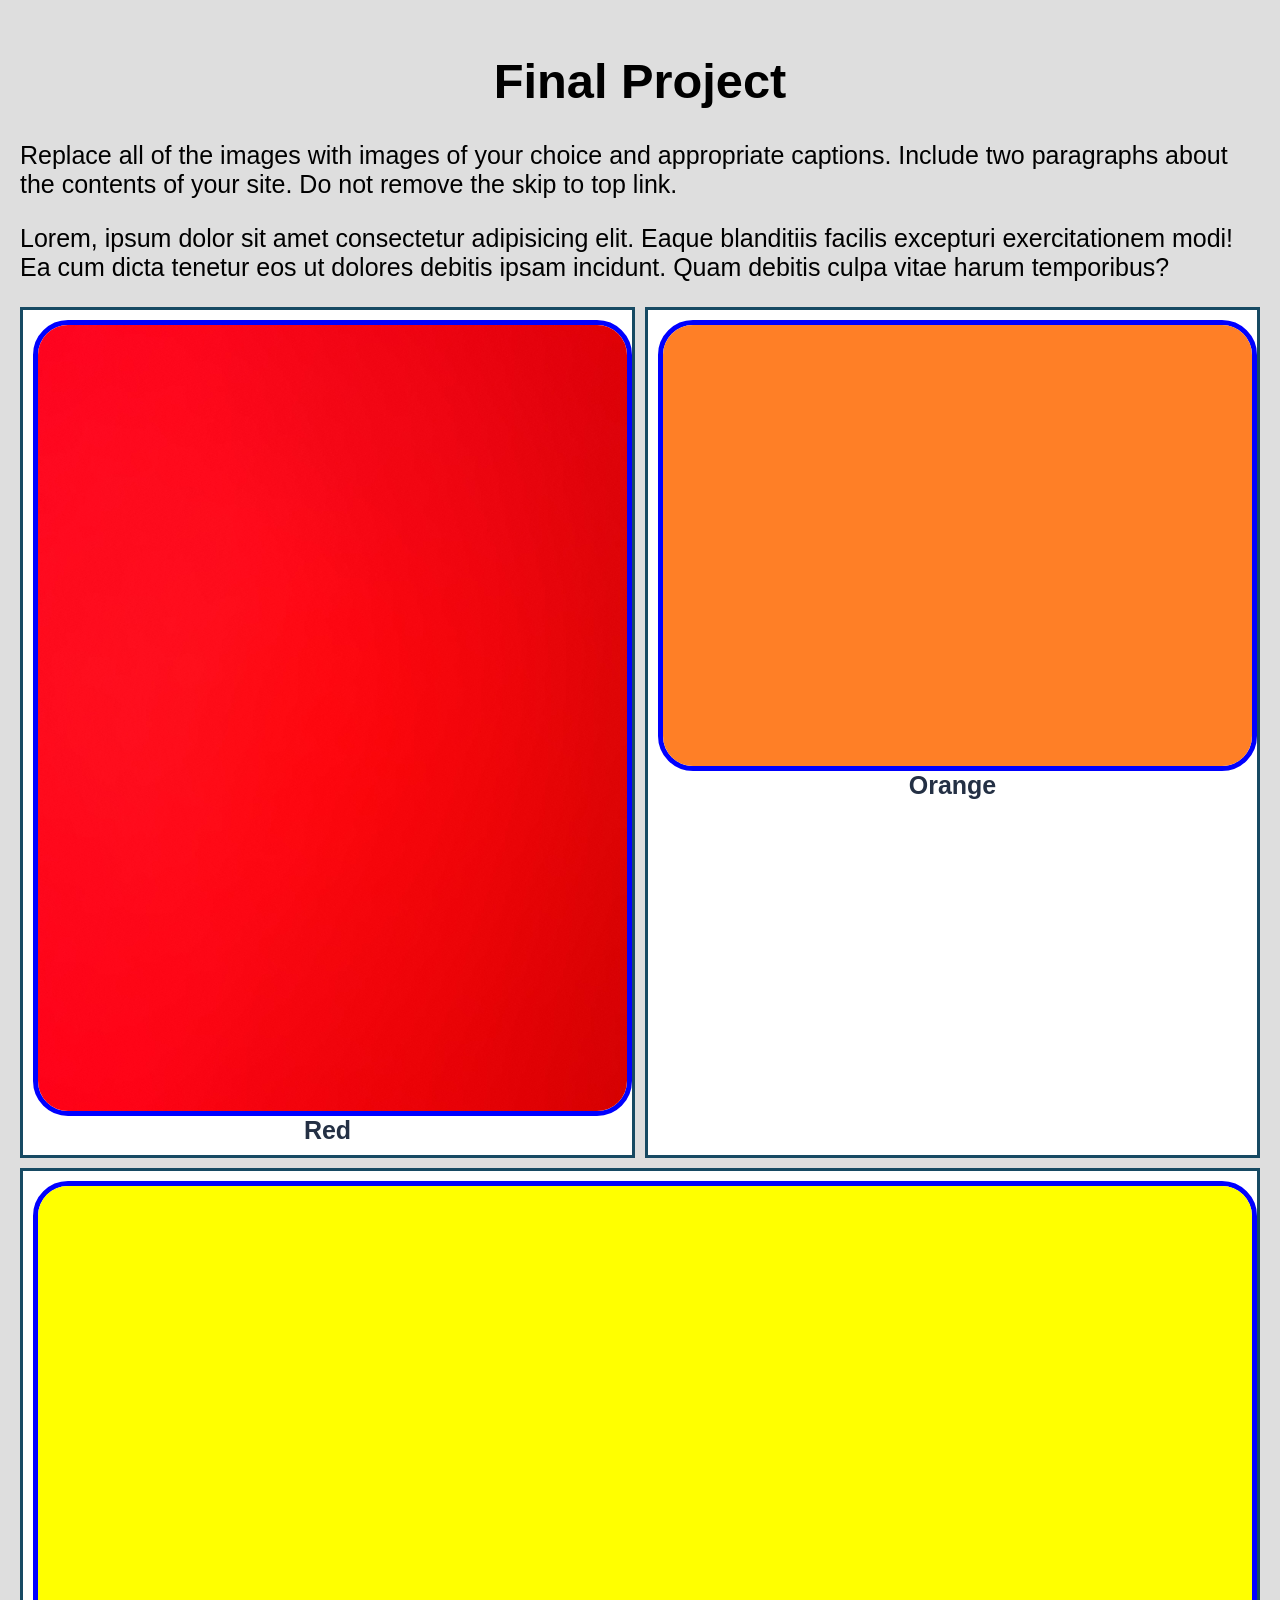
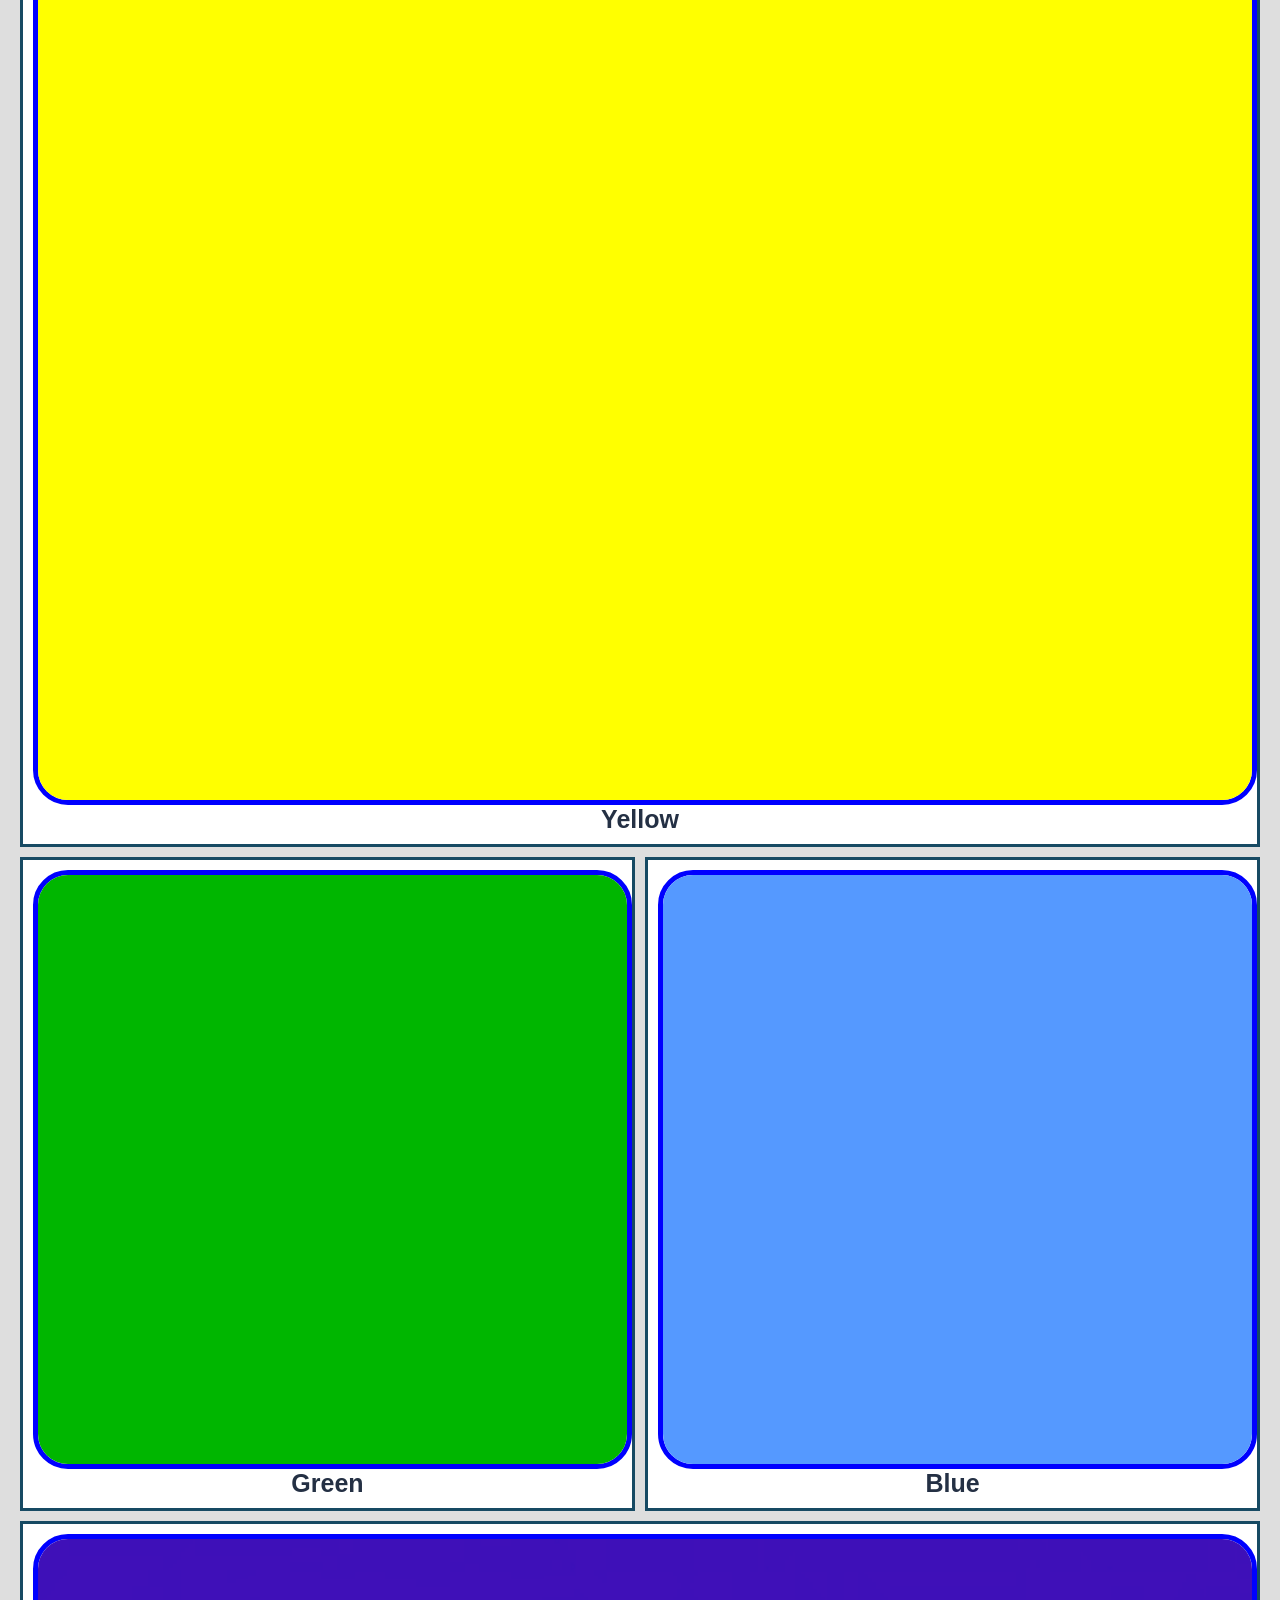
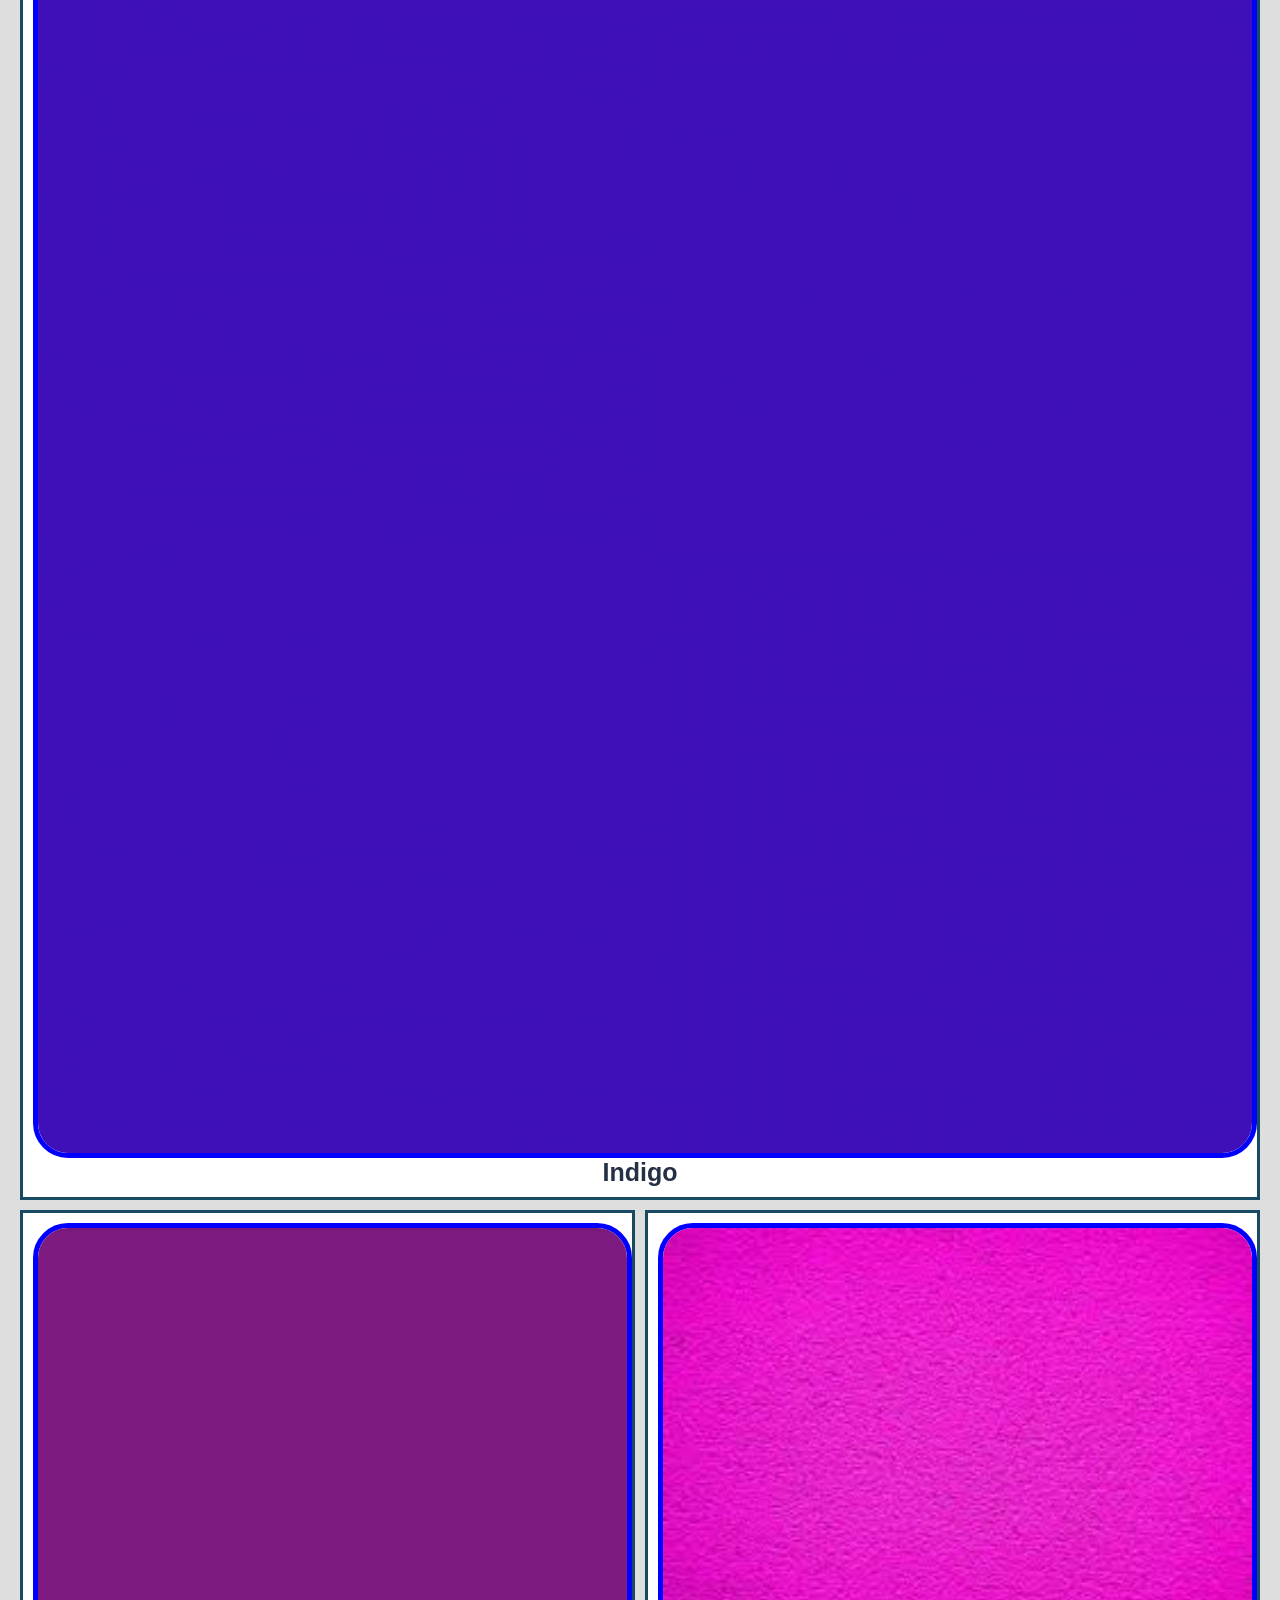
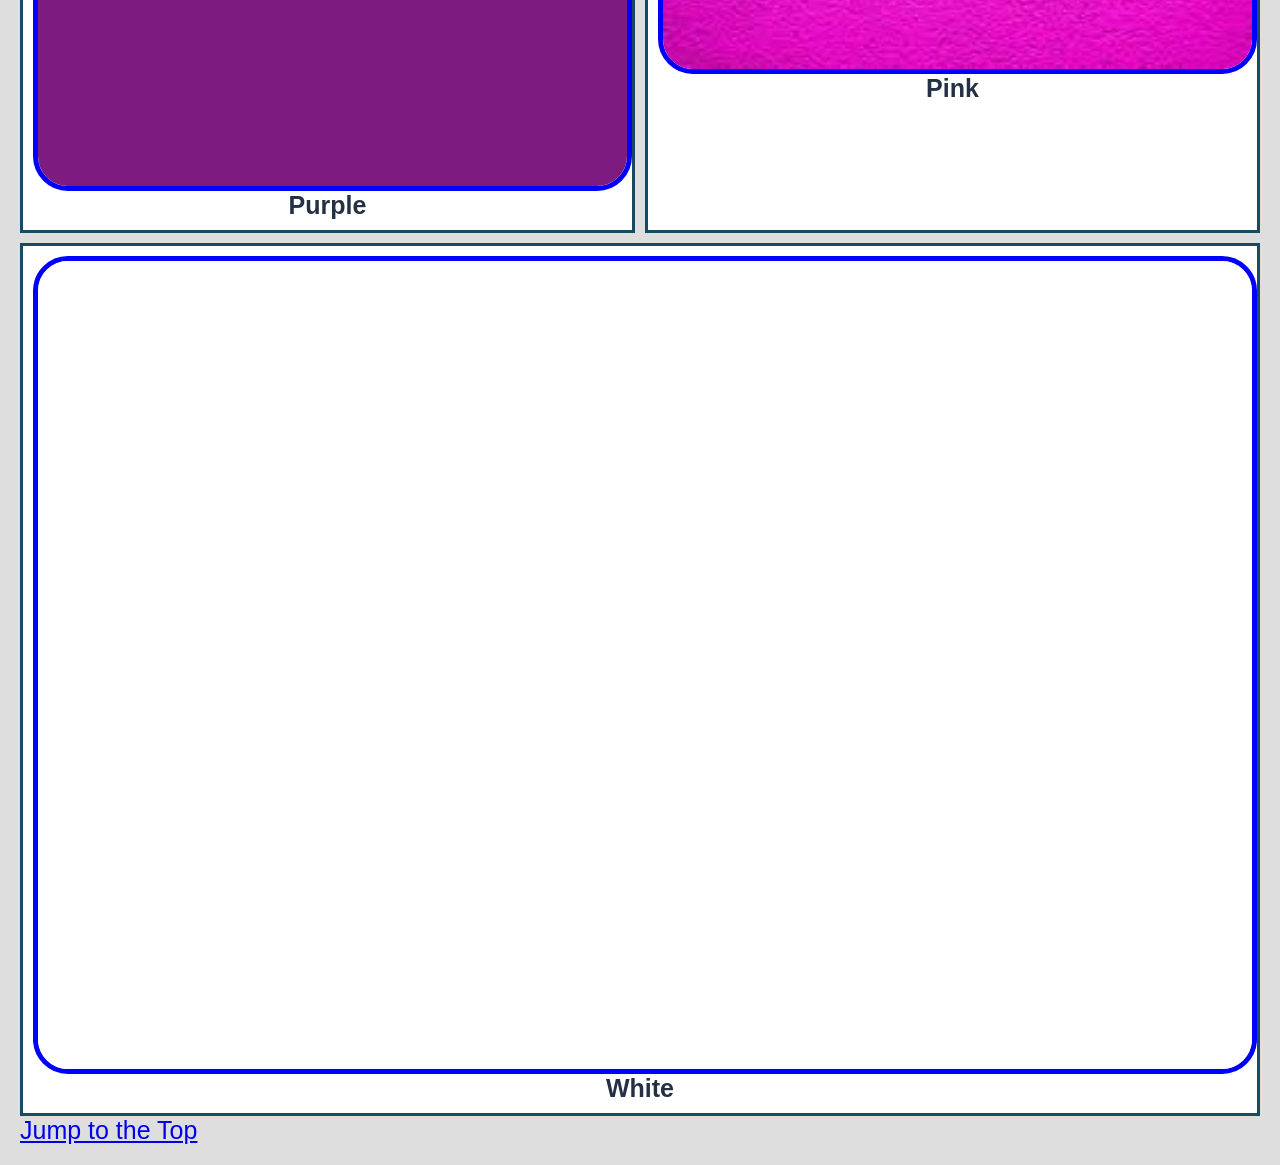
<file: finalProject/index.html>
<!DOCTYPE html>
<html lang="en">

<head>
  <meta charset="UTF-8">
  <meta http-equiv="X-UA-Compatible" content="IE=edge">
  <meta name="viewport" content="width=device-width, initial-scale=1.0">
  <title>Final Project</title>
  <link rel="stylesheet" href="css/style.css">
</head>

<body>
  <header>
    <h1 id="top">Final Project</h1>
  </header>

  <main>
    <p>Replace all of the images with images of your choice and appropriate captions. Include two paragraphs about the contents of your site.  Do not remove the skip to top link.</p>

    <p>Lorem, ipsum dolor sit amet consectetur adipisicing elit. Eaque blanditiis facilis excepturi exercitationem modi! Ea cum dicta tenetur eos ut dolores debitis ipsam incidunt. Quam debitis culpa vitae harum temporibus?</p>
    
    <div class = "grid">
        <figure>
        <img src="images/Red.jpeg" alt="Red" width="200">
        <figcaption>Red</figcaption>
        </figure>
        <figure>
        <img src="images/Orange.png" alt="Orange" width="200">
        <figcaption>Orange</figcaption>
        </figure>
        <figure>
        <img src="images/Yellow.png" alt="Yellow" width="200">
        <figcaption>Yellow</figcaption>
        </figure>
        <figure>
        <img src="images/Green.png" alt="Green" width="200">
        <figcaption>Green</figcaption>
        </figure>
        <figure>
        <img src="images/Blue.png" alt="Blue" width="200">
        <figcaption>Blue</figcaption>
        </figure>
        <figure>
        <img src="images/Indigo.jpeg" alt="Indigo" width="200">
        <figcaption>Indigo</figcaption>
        </figure>
        <figure>
        <img src="images/Purple.png" alt="Purple" width="200">
        <figcaption>Purple</figcaption>
        </figure>
        <figure>
        <img src="images/Pink.jpeg" alt="Pink" width="200">
        <figcaption>Pink</figcaption>
        </figure>
        <figure>
        <img src="images/White.png" alt="White" width="200">
        <figcaption>White</figcaption>
        </figure>
    </div>
  </main>

  <footer>
    <a href="#top">Jump to the Top</a>
  </footer>
</body>

</html>
</file>
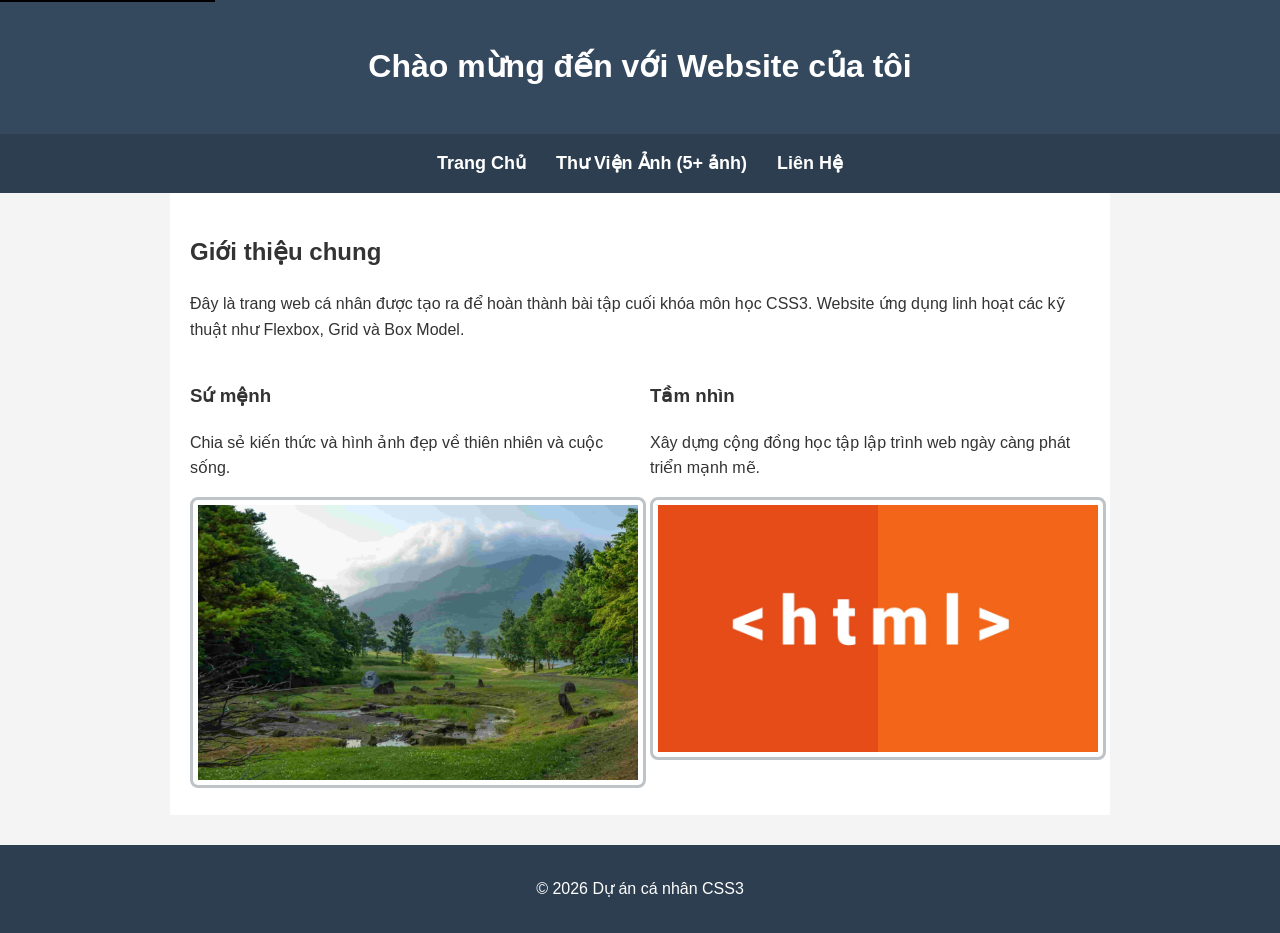
<file: project2/index.html>
<!DOCTYPE html>
<html lang="vi">
<head>
    <meta charset="UTF-8">
    <title>Trang Chủ - Dự Án Cuối Khóa</title>
    <link rel="stylesheet" href="style.css">
</head>
<body>
    <!-- Skip to main content link -->
    <a href="#main-content" class="skip-link">Chuyển đến nội dung chính</a>

    <header>
        <h1>Chào mừng đến với Website của tôi</h1>
    </header>

    <nav>
        <a href="index.html">Trang Chủ</a>
        <a href="gallery.html">Thư Viện Ảnh (5+ ảnh)</a>
        <a href="contact.html">Liên Hệ</a>
    </nav>

    <main id="main-content">
        <h2>Giới thiệu chung</h2>
        <p>Đây là trang web cá nhân được tạo ra để hoàn thành bài tập cuối khóa môn học CSS3. Website ứng dụng linh hoạt các kỹ thuật như Flexbox, Grid và Box Model.</p>
        
        <div class="grid-container">
            <div>
                <h3>Sứ mệnh</h3>
                <p>Chia sẻ kiến thức và hình ảnh đẹp về thiên nhiên và cuộc sống.</p>
                <img src="images/thiennhien.jpg" alt="Ảnh minh họa thiên nhiên">
            </div>
            <div>
                <h3>Tầm nhìn</h3>
                <p>Xây dựng cộng đồng học tập lập trình web ngày càng phát triển mạnh mẽ.</p>
                <img src="images/congnghe.jpg" alt="Ảnh minh họa công nghệ">
            </div>
        </div>
    </main>

    <footer>
        <p>&copy; 2026 Dự án cá nhân CSS3</p>
    </footer>
</body>
</html>
</file>
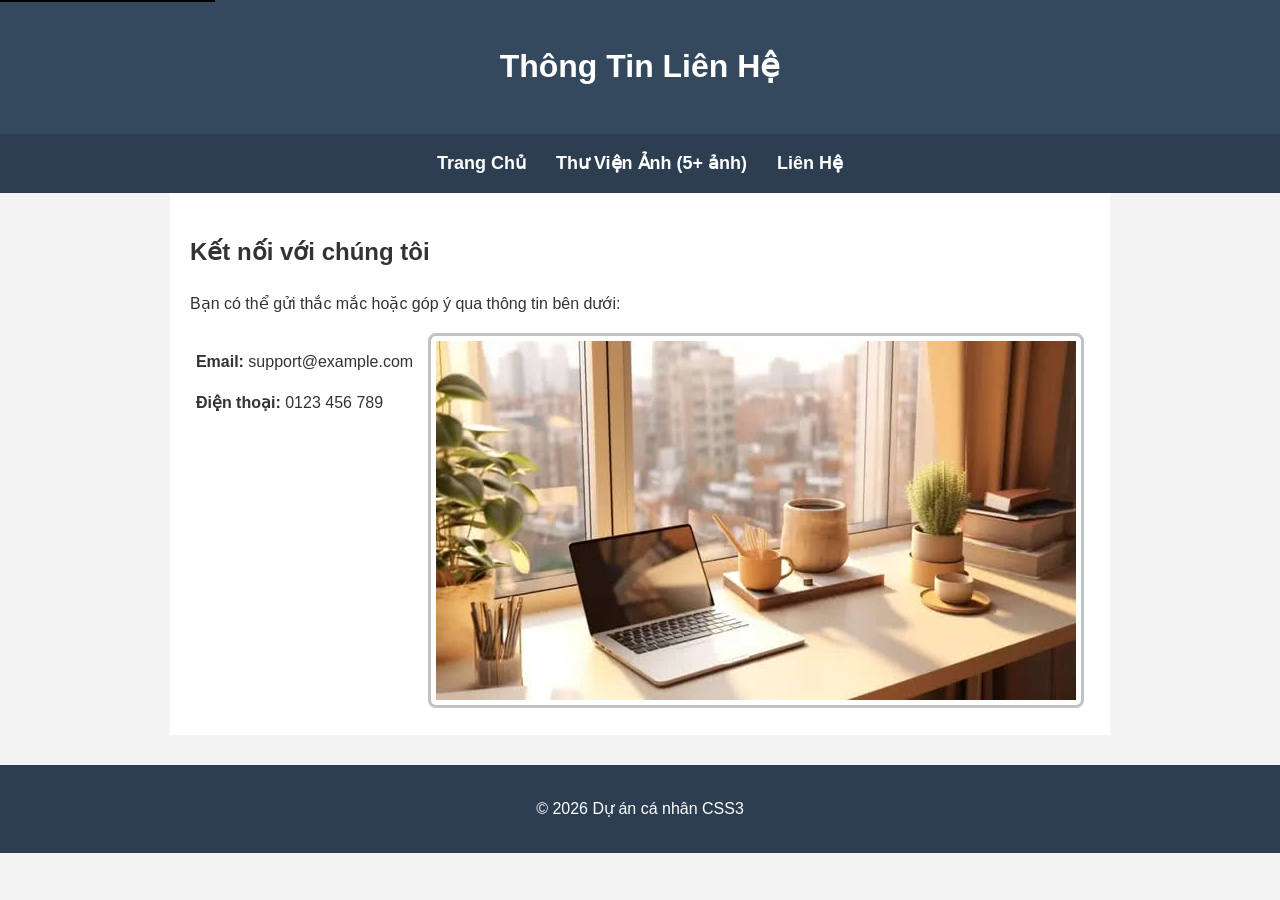
<file: project2/contact.html>
<!DOCTYPE html>
<html lang="vi">
<head>
    <meta charset="UTF-8">
    <title>Liên Hệ - Dự Án Cuối Khóa</title>
    <link rel="stylesheet" href="style.css">
</head>
<body>
    <a href="#main-content" class="skip-link">Chuyển đến nội dung chính</a>

    <header>
        <h1>Thông Tin Liên Hệ</h1>
    </header>

    <nav>
        <a href="index.html">Trang Chủ</a>
        <a href="gallery.html">Thư Viện Ảnh (5+ ảnh)</a>
        <a href="contact.html">Liên Hệ</a>
    </nav>

    <main id="main-content">
        <h2>Kết nối với chúng tôi</h2>
        <p>Bạn có thể gửi thắc mắc hoặc góp ý qua thông tin bên dưới:</p>
        
        <div class="flex-container">
            <div>
                <p><strong>Email:</strong> support@example.com</p>
                <p><strong>Điện thoại:</strong> 0123 456 789</p>
            </div>
            <div>
                <img src="images/vanphong.jpg" alt="Ảnh liên hệ văn phòng">
            </div>
        </div>
    </main>

    <footer>
        <p>&copy; 2026 Dự án cá nhân CSS3</p>
    </footer>
</body>
</html>
</file>
<file: finalProject/css/style.css>
html {
    scroll-behavior: smooth;
}

body {
    background-color: #dedede;
    padding: 5px;
    margin: 15px;
    font-size: 25px;
    font-family: Arial, sans-serif;
}

h1 {
    text-align: center;
    font-family: Arial, sans-serif;
    font-size: 1.95em;
}

h2 {
    text-align: center;
}

li {
    margin-top: 20px;
}

img {
    border: 5px solid blue;
    border-radius: 35px;
    width: 100%;
}

.label {
    text-align: center;
    font-family: 'Gill Sans', 'Gill Sans MT', Calibri, 'Trebuchet MS', sans-serif;
}

/* Mobile-first: one column */
.grid {
    display: grid;
    grid-template-columns: 1fr;
    gap: 10px;
}

figure {
    margin: 0;
    border: 3px solid #174a63;
    background-color: white;
    color: #243044;
    padding: 10px;
}

figure img {
    display: block;
    width: 100%;
    height: auto;
}

figcaption {
    text-align: center;
    font-weight: bold;
}

/* Tablet view */
@media screen and (min-width: 772px) {
    .grid {
        grid-template-columns: 1fr 1fr;
    }

    figure {
        border-radius: 50%;
        overflow: hidden;
    }

    figure:last-child {
        grid-column: 1 / -1;
    }
}

/* Large screen view */
@media screen and (min-width: 992px) {
    figure:nth-child(3n) {
        grid-column: span 2;
    }

    figure {
        border-radius: 0;
    }
}

/* Reduced motion */
@media (prefers-reduced-motion: reduce) {
    html {
        scroll-behavior: auto;
    }
}

/* Dark mode */
@media (prefers-color-scheme: dark) {
    figure {
        background-color: #292929;
        color: #fff3a6;
        border-color: black;
    }

    body {
        background-color: #151515;
        color: #f5f5f5;
    }
}
</file>
<file: project2/style.css>
/* Thiết lập chung */
body {
    font-family: Arial, sans-serif;
    margin: 0;
    padding: 0;
    line-height: 1.6;
    background-color: #f4f4f4;
    color: #333;
}

/* 1. Skip to Main Content Link (Ẩn đi, chỉ hiện khi focus) */
.skip-link {
    position: absolute;
    top: -40px;
    left: 0;
    background: #000;
    color: #fff;
    padding: 8px;
    z-index: 100;
    transition: top 0.3s ease;
}
.skip-link:focus {
    top: 0;
}

/* 2. Thanh điều hướng (Navigation) dùng Flexbox + tối thiểu 3 thuộc tính */
nav {
    display: flex;
    background-color: #2c3e50;
    justify-content: center;
    gap: 30px;
    padding: 15px;
}
nav a {
    color: #ffffff;
    text-decoration: none;
    font-size: 18px;
    font-weight: bold;
}

/* 8. Hiệu ứng Hover cho menu và ảnh */
nav a:hover {
    color: #e74c3c;
    text-decoration: underline;
}
img:hover {
    transform: scale(1.02);
    transition: transform 0.3s ease;
}

/* Header & Footer */
header {
    background: #34495e;
    color: white;
    text-align: center;
    padding: 20px 0;
}
footer {
    text-align: center;
    padding: 15px;
    background: #2c3e50;
    color: white;
    margin-top: 30px;
}
main {
    padding: 20px;
    max-width: 900px;
    margin: auto;
    background: white;
}

/* 5. Box Model cho tất cả hình ảnh (border, padding, border-radius) */
img {
    border: 3px solid #bdc3c7;
    padding: 5px;
    border-radius: 8px;
    max-width: 100%;
    height: auto;
}

/* 6. CSS Grid (Ít nhất 2 cột) */
.grid-container {
    display: grid;
    grid-template-columns: 1fr 1fr;
    gap: 20px;
    margin-top: 20px;
}

/* 7. CSS Flexbox cho bố cục phụ */
.flex-container {
    display: flex;
    gap: 15px;
    flex-wrap: wrap;
    justify-content: center;
}

/* 9. Nth-child selector (Ví dụ đổi kiểu viền và bo góc cho ảnh chẵn/lẻ) */
.gallery-grid img:nth-child(odd) {
    border-radius: 20px;
    border-color: #e74c3c;
}
.gallery-grid img:nth-child(even) {
    border-radius: 50%;
    border-color: #3498db;
}

.gallery-grid {
    display: grid;
    grid-template-columns: repeat(3, 1fr);
    gap: 15px;
}
</file>
